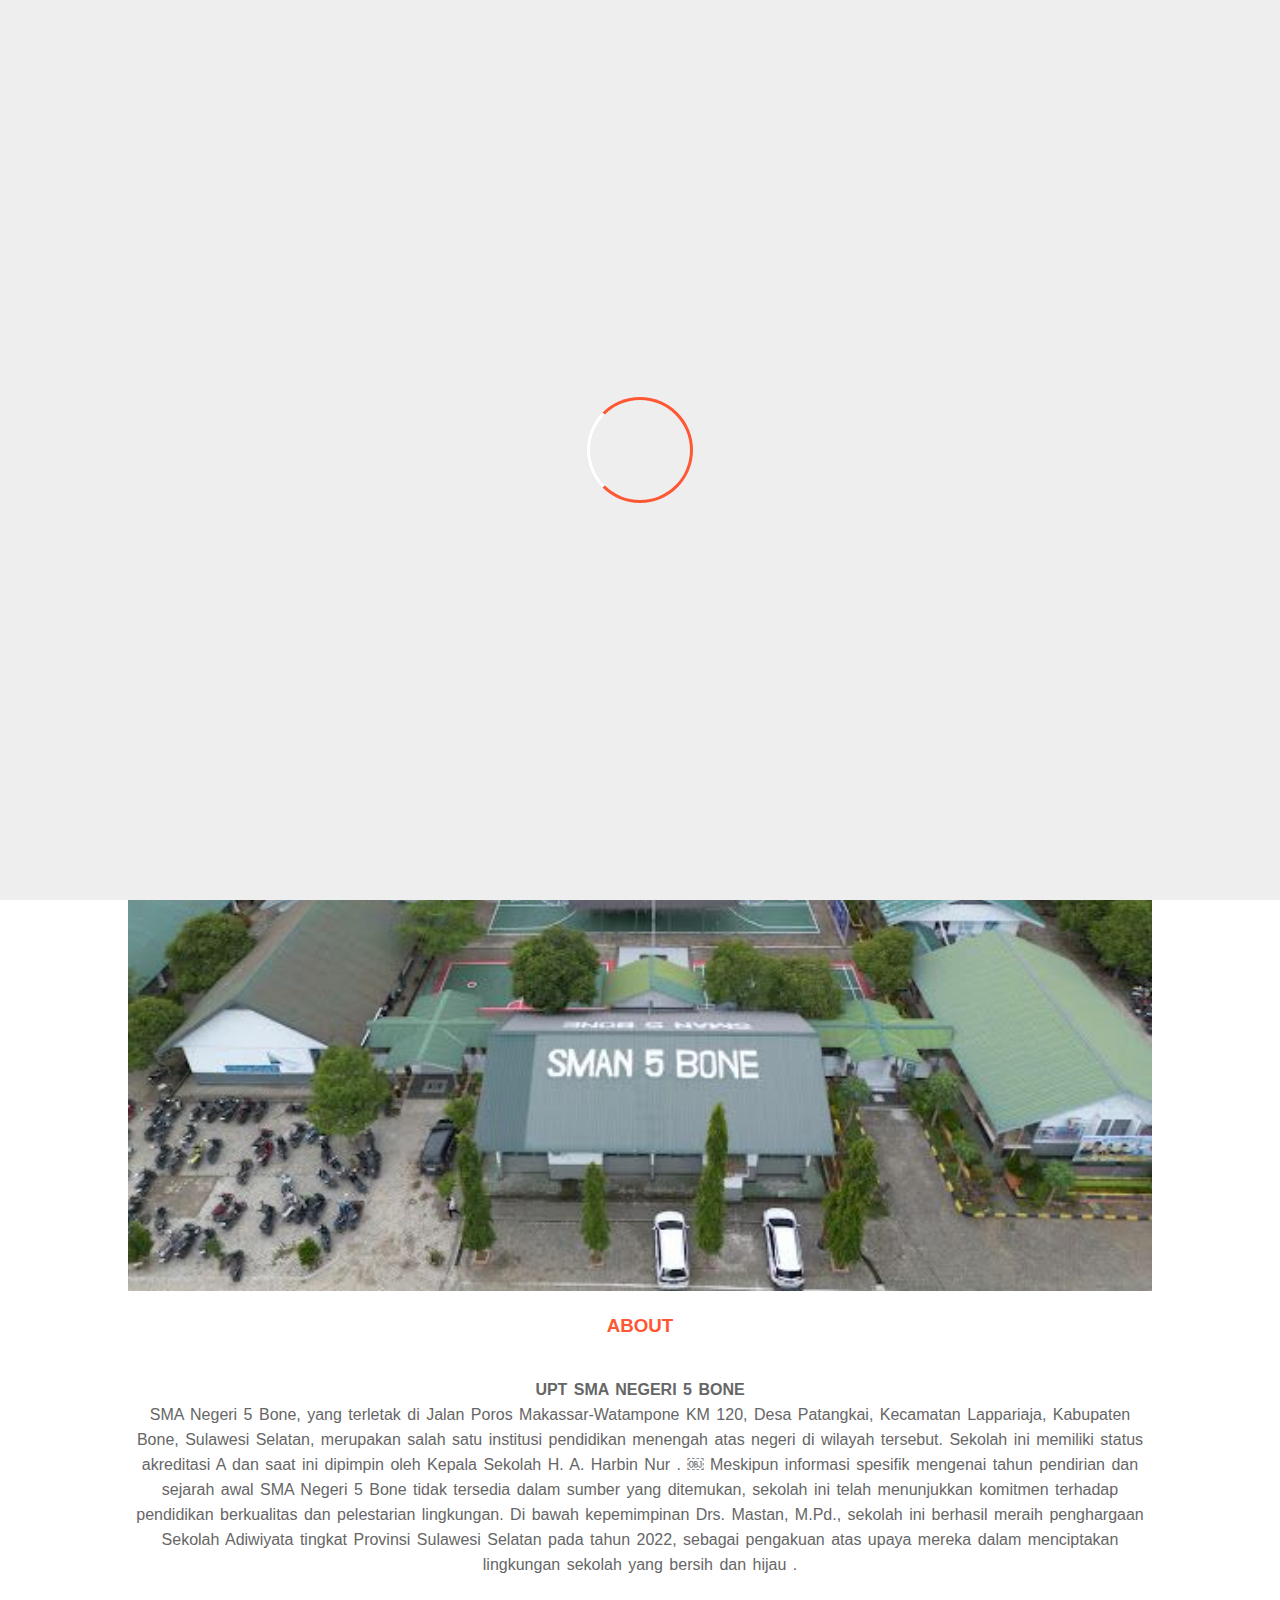
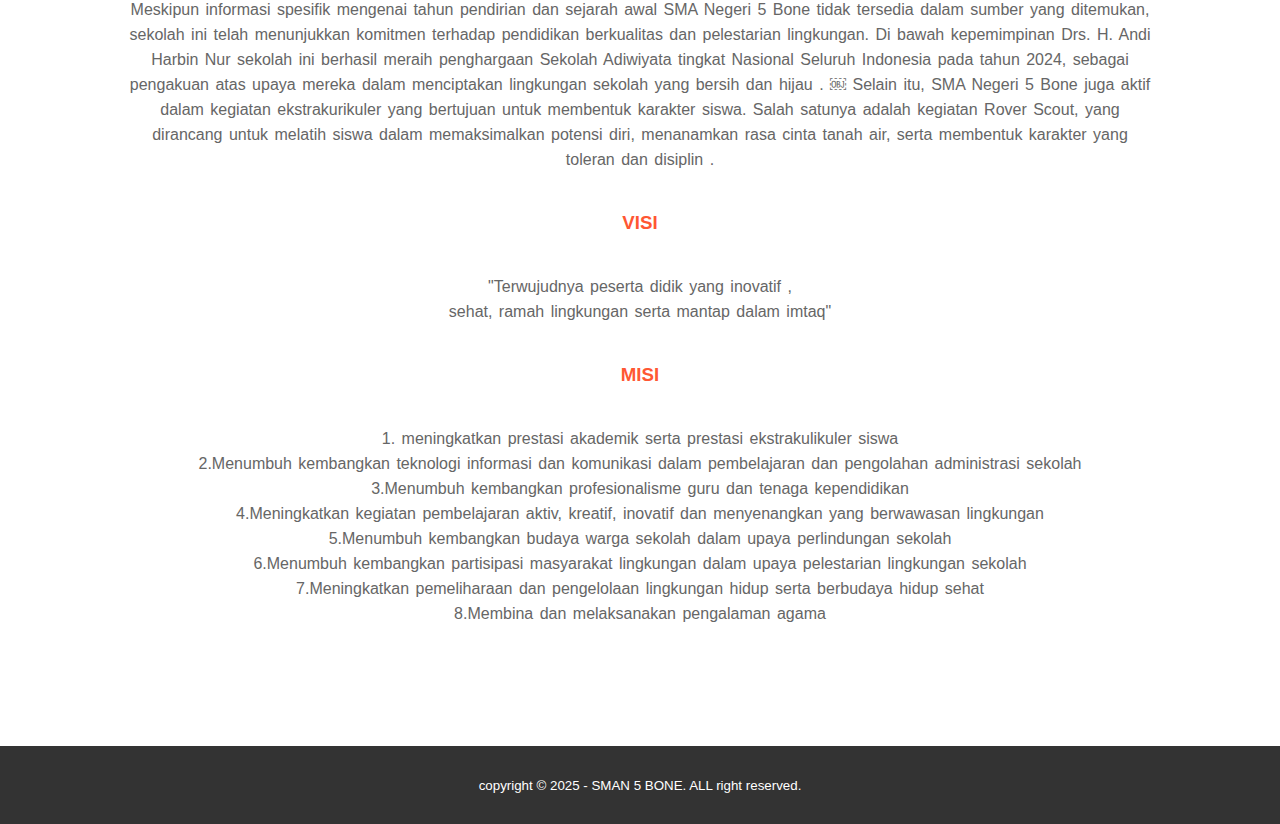
<file: about.html>
<!DOCTYPE html>
<html>
<head>
	<meta charset="utf-8">
	<meta name="viewport" content="width=device-width, initial-scale=1">
	<title>PROFIL SEKOLAH</title>
	<link rel="stylesheet" type="text/css" href="css/style.css">
	<link rel="stylesheet" type="text/css" href="https://cdnjs.cloudflare.com/ajax/libs/font-awesome/5.13.0/css/all.min.css"><script src="https://code.jquery.com/jquery-3.7.1.min.js" integrity="sha256-/JqT3SQfawRcv/BIHPThkBvs0OEvtFFmqPF/lYI/Cxo=" crossorigin="anonymous"></script>
</head>
<body>
    <!--loader-->
    <div class="bg-loader">
    	<div class="loader"></div>
    </div>

    <!--header-->
    <div class="medsos">
    	<div class="container">
    	   <ul>
    			<a href="#"><i class="fab fa-facebook"></i></a>
    			<a href="#"><i class="fab fa-youtube"></i></a>
    			<a href="#"><i class="fab fa-instagram"></i></a>
    		</ul>
        </div>
    </div>
    <header>
    	<div class="container">
	    	<h1><a href="index.html">UPT SMA NEGERI 5 BONE</a></h1>
	        <ul>
	    		<li><a href="home.html">HOME</li>
	    		<li class="active"><a href="about.html">ABOUT</li>
	    		<li><a href="service.html">SERVICE</li>
	    		<li><a href="contact.html">CONTACT</li>
	    	</ul>
    	</div>
    </header>

    <!--label-->
    <section class="label">
        <div class="container">
            <p>home / about</p>
        </div>
    </section> 

   <!--about-->
   <section class="about">
   	   <div class="container">
       <img src='../img/banner.jpeg' width="100%">
   	   	  <h3>ABOUT</h3>
   	   	  <p> <strong> UPT SMA NEGERI 5 BONE </strong>SMA Negeri 5 Bone, yang terletak di Jalan Poros Makassar-Watampone KM 120, Desa Patangkai, Kecamatan Lappariaja, Kabupaten Bone, Sulawesi Selatan, merupakan salah satu institusi pendidikan menengah atas negeri di wilayah tersebut. Sekolah ini memiliki status akreditasi A dan saat ini dipimpin oleh Kepala Sekolah H. A. Harbin Nur . ￼

Meskipun informasi spesifik mengenai tahun pendirian dan sejarah awal SMA Negeri 5 Bone tidak tersedia dalam sumber yang ditemukan, sekolah ini telah menunjukkan komitmen terhadap pendidikan berkualitas dan pelestarian lingkungan. Di bawah kepemimpinan Drs. Mastan, M.Pd., sekolah ini berhasil meraih penghargaan Sekolah Adiwiyata tingkat Provinsi Sulawesi Selatan pada tahun 2022, sebagai pengakuan atas upaya mereka dalam menciptakan lingkungan sekolah yang bersih dan hijau . </p>
           <p>
Meskipun informasi spesifik mengenai tahun pendirian dan sejarah awal SMA Negeri 5 Bone tidak tersedia dalam sumber yang ditemukan, sekolah ini telah menunjukkan komitmen terhadap pendidikan berkualitas dan pelestarian lingkungan. Di bawah kepemimpinan Drs. H. Andi Harbin Nur sekolah ini berhasil meraih penghargaan Sekolah Adiwiyata tingkat Nasional Seluruh Indonesia pada tahun 2024, sebagai pengakuan atas upaya mereka dalam menciptakan lingkungan sekolah yang bersih dan hijau . ￼

Selain itu, SMA Negeri 5 Bone juga aktif dalam kegiatan ekstrakurikuler yang bertujuan untuk membentuk karakter siswa. Salah satunya adalah kegiatan Rover Scout, yang dirancang untuk melatih siswa dalam memaksimalkan potensi diri, menanamkan rasa cinta tanah air, serta membentuk karakter yang toleran dan disiplin .</p>
           <h3>VISI</h3>
          <p>"Terwujudnya peserta didik yang inovatif , <br> sehat, ramah lingkungan serta mantap dalam imtaq"</p>
          <h3>MISI</h3>
          <p>1. meningkatkan prestasi akademik serta prestasi ekstrakulikuler siswa <br> 2.Menumbuh kembangkan teknologi informasi dan komunikasi dalam pembelajaran dan pengolahan administrasi sekolah <br> 3.Menumbuh kembangkan profesionalisme guru dan tenaga kependidikan<br>4.Meningkatkan kegiatan pembelajaran aktiv, kreatif, inovatif dan menyenangkan yang berwawasan lingkungan<br>5.Menumbuh kembangkan budaya warga sekolah dalam upaya perlindungan sekolah<br>6.Menumbuh kembangkan partisipasi masyarakat lingkungan dalam upaya pelestarian lingkungan sekolah<br>7.Meningkatkan pemeliharaan dan pengelolaan lingkungan hidup serta berbudaya hidup sehat<br>8.Membina dan melaksanakan pengalaman agama</p>
   	   </div>
   </section>

   <!--footer-->
   <footer>
   	<div class="container">
   		<small>copyright &copy; 2025 - SMAN 5 BONE. ALL right reserved.</small>
   	</div>
   </footer>

   <script type="text/javascript">
   	   $(document).ready(function(){
   	   	   $(".bg-loader").hide();
   	   })
   </script>
</body>
</html>
</file>
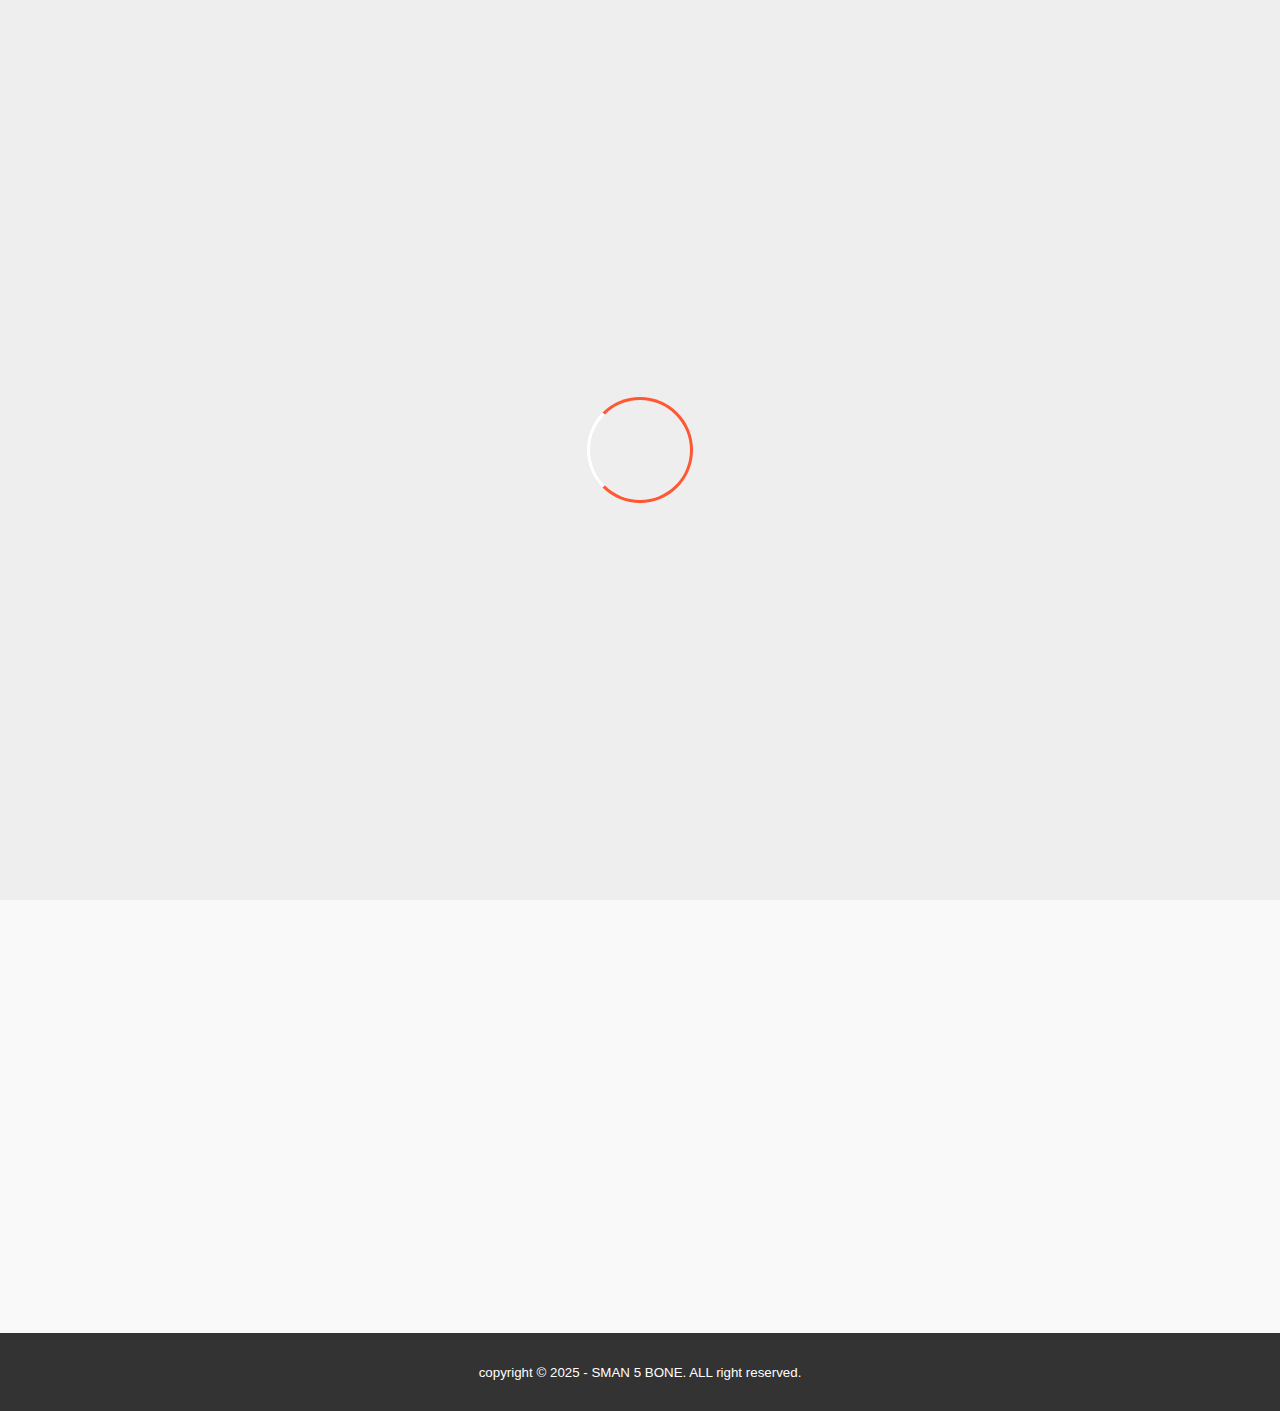
<file: contact.html>
<!DOCTYPE html>
<html>
<head>
    <meta charset="utf-8">
    <meta name="viewport" content="width=device-width, initial-scale=1">
    <title>PROFIL SEKOLAH</title>
    <link rel="stylesheet" type="text/css" href="css/style.css">
    <link rel="stylesheet" type="text/css" href="https://cdnjs.cloudflare.com/ajax/libs/font-awesome/5.13.0/css/all.min.css"><script src="https://code.jquery.com/jquery-3.7.1.min.js" integrity="sha256-/JqT3SQfawRcv/BIHPThkBvs0OEvtFFmqPF/lYI/Cxo=" crossorigin="anonymous"></script>
</head>
<body>
    <!--loader-->
    <div class="bg-loader">
        <div class="loader"></div>
    </div>

    <!--header-->
    <div class="medsos">
        <div class="container">
           <ul>
                <a href="#"><i class="fab fa-facebook"></i></a>
                <a href="#"><i class="fab fa-youtube"></i></a>
                <a href="#"><i class="fab fa-instagram"></i></a>
            </ul>
        </div>
    </div>
    <header>
        <div class="container">
            <h1><a href="index.html">UPT SMA NEGERI 5 BONE</a></h1>
            <ul>
                <li><a href="home.html">HOME</li>
                <li><a href="about.html">ABOUT</li>
                <li><a href="service.html">SERVICE</li>
                <li class="active"><a href="contact.html">CONTACT</li>
            </ul>
        </div>
    </header>

    <!--label-->
    <section class="label">
        <div class="container">
            <p>home / contact</p>
        </div>
    </section> 

     <!--service-->
   <section class="service">
       <div class="container">
           <h3>CONTACT INFO</h3>
           <div class="box">
               <div class=" col-4">
                   <h4>Address</h4>
                   <p>JL.poros makassar, Watampone<br> KM.120 Desa patangkai Kec.Lappariaja.</p>
               </div>
               <div class=" col-4">
                   <h4>Email</h4>
                   <p>sman5bone@gmail.com</p>
               </div>
               <div class=" col-4">
                   <h4>Telp</h4>
                   <p>(021)12345678</p>
               </div>
               <div class=" col-4">
                   <h4>Hp</h4>
                   <p>082343716093</p>
               </div>
           </div><iframe src="https://www.google.com/maps/embed?pb=!1m18!1m12!1m3!1d497.05726665951624!2d119.99762619999998!3d-4.6901702!2m3!1f0!2f0!3f0!3m2!1i1024!2i768!4f13.1!3m3!1m2!1s0x2dbe72c09d6b69a3%3A0x6aa05f9e155bfd23!2sSenior%20High%20School%205%20Bone!5e0!3m2!1sen!2sid!4v1746010435892!5m2!1sen!2sid" width="100%" height="450" style="border:0;" allowfullscreen="" loading="lazy" referrerpolicy="no-referrer-when-downgrade"></iframe>
       </div>
   </section>


   <!--footer-->
   <footer>
    <div class="container">
        <small>copyright &copy; 2025 - SMAN 5 BONE. ALL right reserved.</small>
    </div>
   </footer>

   <script type="text/javascript">
       $(document).ready(function(){
           $(".bg-loader").hide();
       })
   </script>
</body>
</html>
</file>
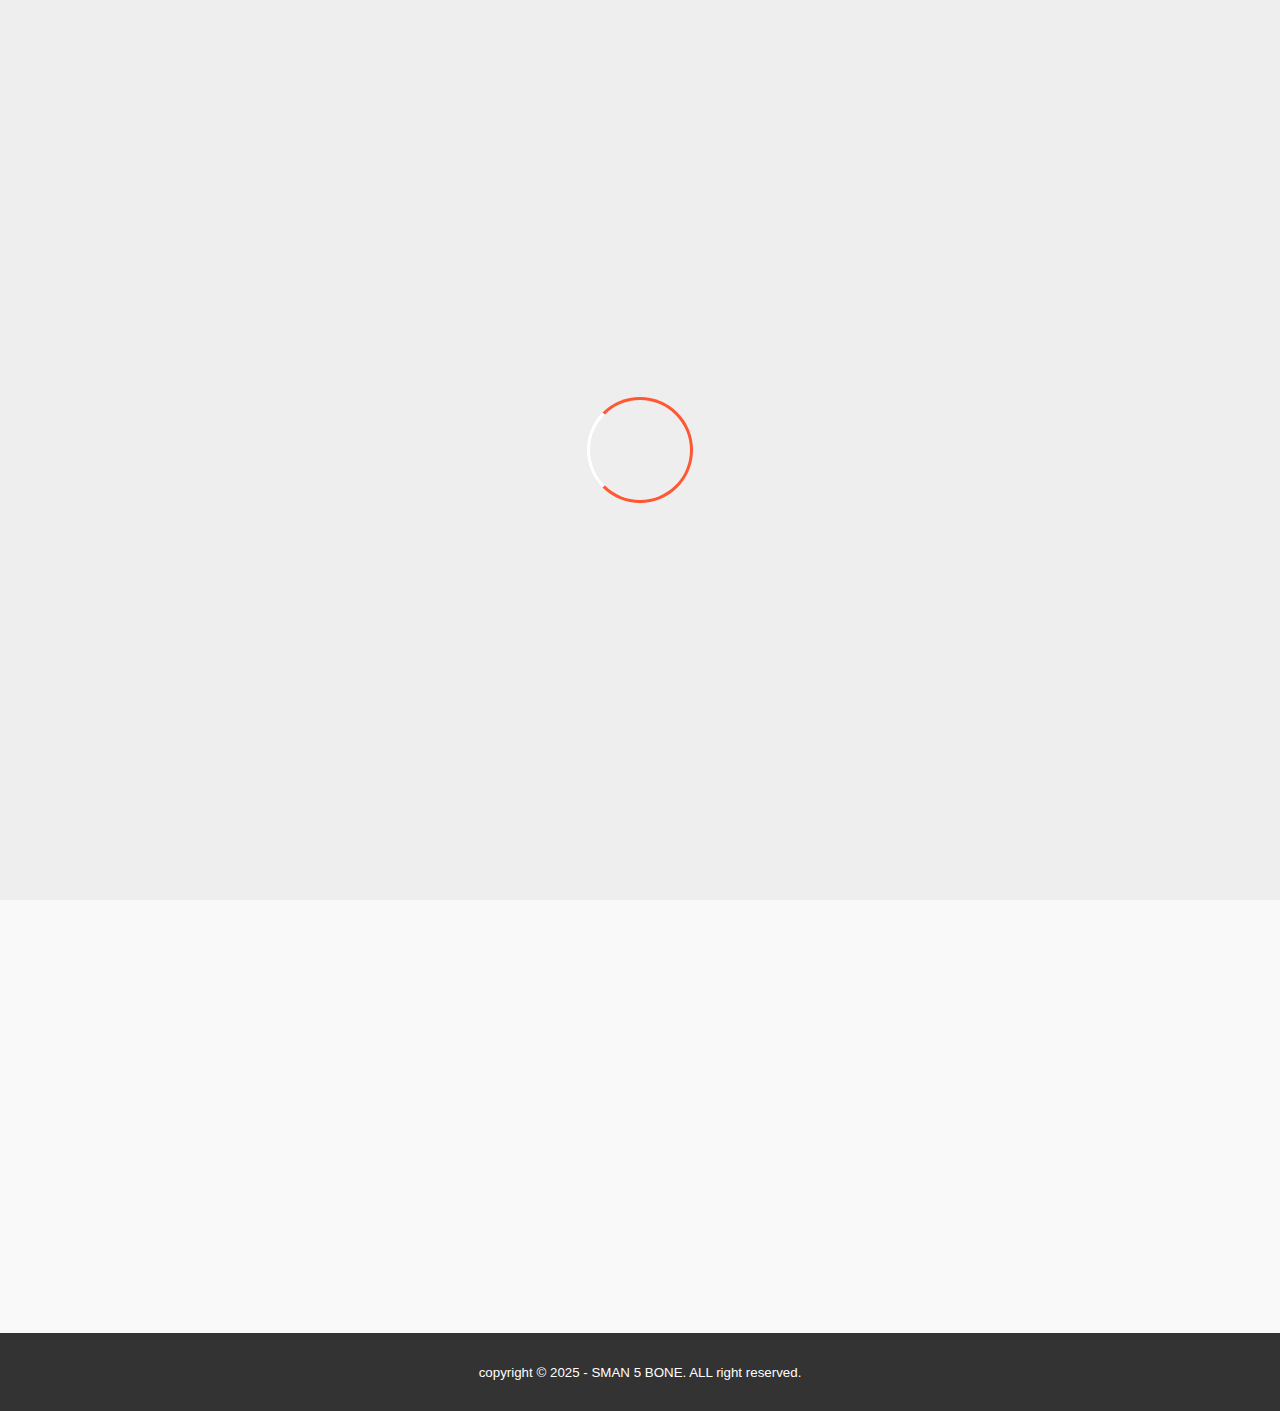
<file: service.html>
<!DOCTYPE html>
<html>
<head>
    <meta charset="utf-8">
    <meta name="viewport" content="width=device-width, initial-scale=1">
    <title>PROFIL SEKOLAH</title>
    <link rel="stylesheet" type="text/css" href="css/style.css">
    <link rel="stylesheet" type="text/css" href="https://cdnjs.cloudflare.com/ajax/libs/font-awesome/5.13.0/css/all.min.css"><script src="https://code.jquery.com/jquery-3.7.1.min.js" integrity="sha256-/JqT3SQfawRcv/BIHPThkBvs0OEvtFFmqPF/lYI/Cxo=" crossorigin="anonymous"></script>
</head>
<body>
    <!--loader-->
    <div class="bg-loader">
        <div class="loader"></div>
    </div>

    <!--header-->
    <div class="medsos">
        <div class="container">
           <ul>
                <a href="#"><i class="fab fa-facebook"></i></a>
                <a href="#"><i class="fab fa-youtube"></i></a>
                <a href="#"><i class="fab fa-instagram"></i></a>
            </ul>
        </div>
    </div>
    <header>
        <div class="container">
            <h1><a href="index.html">UPT SMA NEGERI 5 BONE</a></h1>
            <ul>
                <li><a href="home.html">HOME</li>
                <li><a href="about.html">ABOUT</li>
                <li class="active"><a href="service.html">SERVICE</li>
                <li><a href="contact.html">CONTACT</li>
            </ul>
        </div>
    </header>

    <!--label-->
    <section class="label">
        <div class="container">
            <p>home / service</p>
        </div>
    </section> 

     <!--service-->
   <section class="service">
       <div class="container">
           <h3>SERVICE</h3>
           <div class="box">
               <div class="col-4">
                   <div class="icon"><i class="fas fa-mobile"></i></div>
                   <h4>MOBILE APP</h4>
               </div>
               <div class="col-4">
                   <div class="icon"><i class="fas fa-globe"></i></div>
                   <h4>WEB DEVELOPMENT</h4>
               </div>
               <div class="col-4">
                   <div class="icon"><i class="fas fa-edit"></i></div>
                   <h4>DESIGN</h4>
               </div><div class="col-4">
                   <div class="icon"><i class="fas fa-chart-bar"></i></div>
                   <h4>DIGITAL MARKETING</h4>
               </div>
           </div>
           <iframe src="https://www.google.com/maps/embed?pb=!1m18!1m12!1m3!1d497.05726665951624!2d119.99762619999998!3d-4.6901702!2m3!1f0!2f0!3f0!3m2!1i1024!2i768!4f13.1!3m3!1m2!1s0x2dbe72c09d6b69a3%3A0x6aa05f9e155bfd23!2sSenior%20High%20School%205%20Bone!5e0!3m2!1sen!2sid!4v1746010435892!5m2!1sen!2sid" width="100%" height="450" style="border:0;" allowfullscreen="" loading="lazy" referrerpolicy="no-referrer-when-downgrade"></iframe>
       </div>
   </section>


   <!--footer-->
   <footer>
    <div class="container">
        <small>copyright &copy; 2025 - SMAN 5 BONE. ALL right reserved.</small>
    </div>
   </footer>

   <script type="text/javascript">
       $(document).ready(function(){
           $(".bg-loader").hide();
       })
   </script>
</body>
</html>
</file>
<file: css/style.css>
* {
	padding:0;
	margin:0;
	font-family: sans-serif;
}
a {
	color: inherit;
	text-decoration: none;
}
.medsos {
	background-color: #FF5733;
}
.container {
	width:80%;
	margin:0 auto;
}
.container :after{
	content: '';
	display: block;
	clear: both;
}
header h1 {
	float: left;
	padding:15px 0;
	color: #FF5733 ;
}
header ul {
	float: right;
}
header ul li {
	display: inline-block;
}
header ul li a {
	padding:25px 20px;
	display: inline-block;
}
header ul li a:hover {
    background-color: #FF5733 ;
    color: #fff;
}
.active {
	background-color: #FF5733 ;
    color: #fff;
}
.banner {
	height: 60vh;
	background-image: url('../img/banner.jpeg');
	background-size: cover;
	position: relative;
	display: flex;
	justify-content: center;
	align-items: center;
}
.banner:after {
	content: '';
	display: block;
	position: absolute;
	top: 0;
	left: 0;
	right: 0;
	bottom: 0;
	background-color: rgba(51, 255, 246, 0,6);
}
.banner h2 {
	color: #fff;
	z-index: 1;
	padding: 20px 25px;
	border:3px solid #fff;
}
section {
	padding:50px 0;
}
section h3 {
	text-align: center;
	padding:20px 0;
	color:#FF5733 ;
	margin-bottom: 20px;
}
.about,
.service {
	padding-bottom: 100px;
}
.about p {
	color:#666;
	word-spacing: 2px;
	line-height: 25px;
	margin-bottom: 20px;
	text-align: center;
}
.service {
	background-color: #f9f9f9;
}
.box {
	color: #FF5733 ;
}
.box:after {
	content: '';
	display: block;
	clear: both;
}
.box .col-4 {
	width: 25%;
	padding: 20px;
	box-sizing: border-box;
	text-align: center;
	float: left;
}
.icon {
	width:70px;
	height:70px;
	border:1px solid;
	border-radius:50%;
	text-align: center;
	line-height: 70px;
	font-size: 20px;
	margin:0 auto;
}
.box .col-4 h4 {
	margin:20px 0;
}
footer {
	padding:30px 0;
	background-color: #333;
	color: #fff;
	text-align: center;
}
.bg-loader {
	background-color: #eee;
	position: fixed;
	top: 0;
	left: 0;
	right: 0;
	bottom: 0;
	z-index: 9999;
	display: flex;
	justify-content: center;
	align-items: center;
}
.bg-loader .loader {
	width: 100px;
	height: 100px;
	border: 3px solid #fff;
	border-radius: 50%;
	border-top-color: #FF5733 ;
	border-right-color: #FF5733 ;
	border-bottom-color: #FF5733 ;
	animation: puterin .5ss linear infinity;
}
.label {
	background-color: #FF5733 ;
	color: #fff;
}
@keyframes puterin {
	100% {
		transform: rotate(360deg);
	}
}
@media screen and(max-width:768px){
	.container {
		width:90%;
	}
	header h1 {
		text-align: center;
		float: none;
	}
	header ul{
		text-align: center;
		float: none;
	}
	.box .col-4 {
		width: 100%;
		float: none;
		margin-bottom: 20px;
	}
}
</file>
